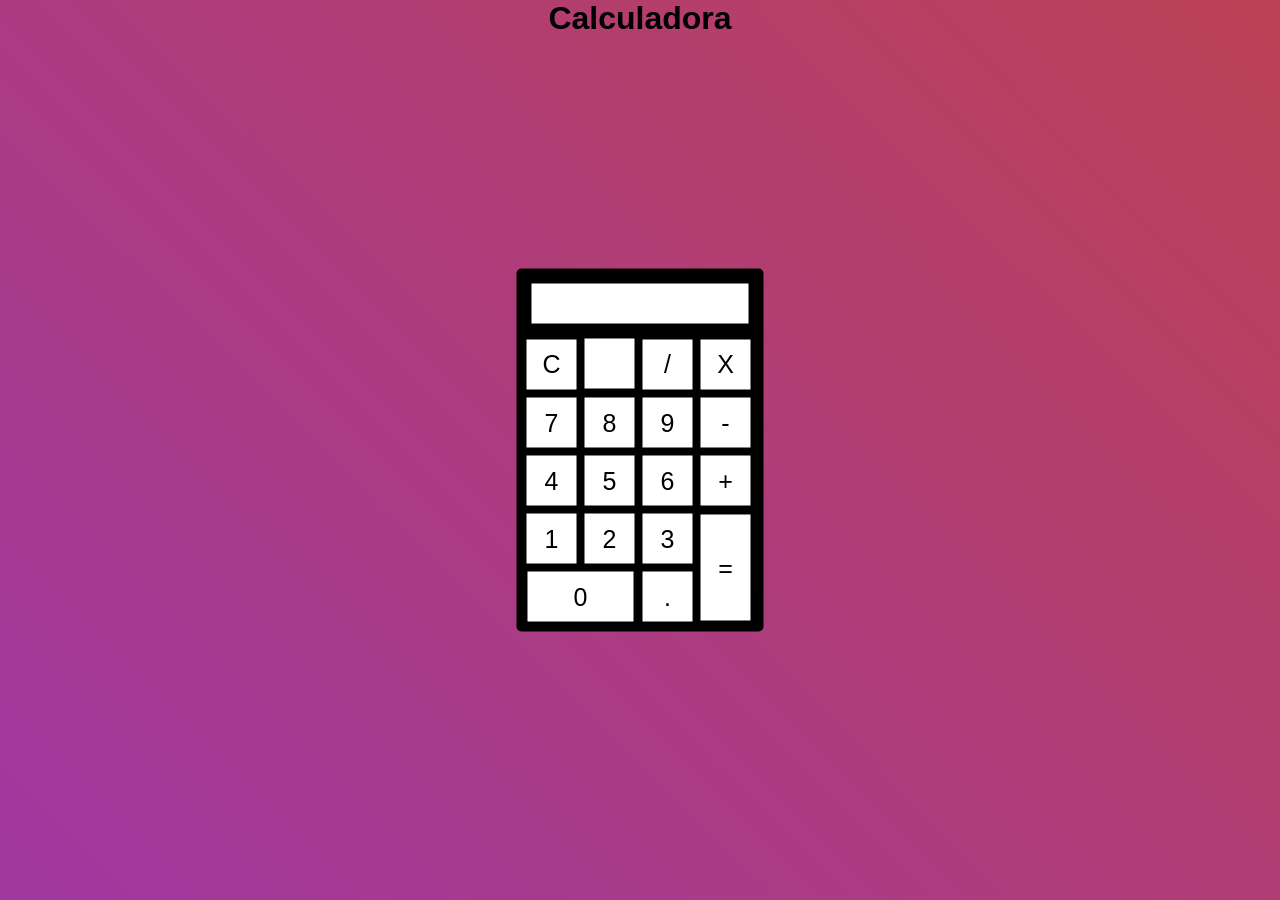
<file: index.html>
<!DOCTYPE html>
<html lang="pt-br">
<head>
    <meta charset="UTF-8">
    <meta http-equiv="X-UA-Compatible" content="IE=edge">
    <meta name="viewport" content="width=device-width, initial-scale=1.0">
    <link rel="stylesheet" type="text/css" href="css/style.css">
    <title>Calculadora</title>
</head>
<body>
    <div class="fundo">
        <h1>Calculadora</h1>
        <div class="calculadora">
            <p id="resultado"> </p>
            <table>
                <tr>
                    <td><button class="botao" onclick="clean()">C</button></td>
                    <td><button class="botao" onclick="back()"></button></td>
                    <td><button class="botao" onclick="insert('/')">/</button></td>
                    <td><button class="botao" onclick="insert('X')">X</button></td>
                </tr>
                <tr>
                    <td><button class="botao" onclick="insert('7')">7</button></td>
                    <td><button class="botao" onclick="insert('8')">8</button></td>
                    <td><button class="botao" onclick="insert('9')">9</button></td>
                    <td><button class="botao" onclick="insert('-')">-</button></td>
                </tr>
                <tr>
                    <td><button class="botao" onclick="insert('4')">4</button></td>
                    <td><button class="botao" onclick="insert('5')">5</button></td>
                    <td><button class="botao" onclick="insert('6')">6</button></td>
                    <td><button class="botao" onclick="insert('+')">+</button></td>
                </tr>
                <tr>
                    <td><button class="botao" onclick="insert('1')">1</button></td>
                    <td><button class="botao" onclick="insert('2')">2</button></td>
                    <td><button class="botao" onclick="insert('3')">3</button></td>
                    <td rowspan="2"><button class="botao" style="height:106px;" onclick="calcular()">=</button></td>
                </tr>
                <tr>
                    <td colspan="2"><button class="botao" style="width:106px;" onclick="insert()">0</button></td>
                    <td><button class="botao" onclick="insert('.')">.</button></td>
                </tr>
            </table>
        </div>
    </div>
    <script>
        function insert(num)
        {
             var numero = document.getElementById('resultado').innerHTML;
             document.getElementById('resultado').innerHTML = numero + num;
        }
        function clean()
        {
            document.getElementById('resultado').innerHTML = "";
        }
        function back()
        {
            var resultado = document.getElementById('resultado').innerHTML;
            document.getElementById('resultado').innerHTML = resultado.substring(0, resultado.length -1)
        }
        function calcular()
        {
            var resultado = document.getElementById('resultado').innerHTML;
            if(resultado)
            {
                document.getElementById('resultado').innerHTML = eval(resultado);
            }
        }
    </script>
    
</body>
</html>
</file>
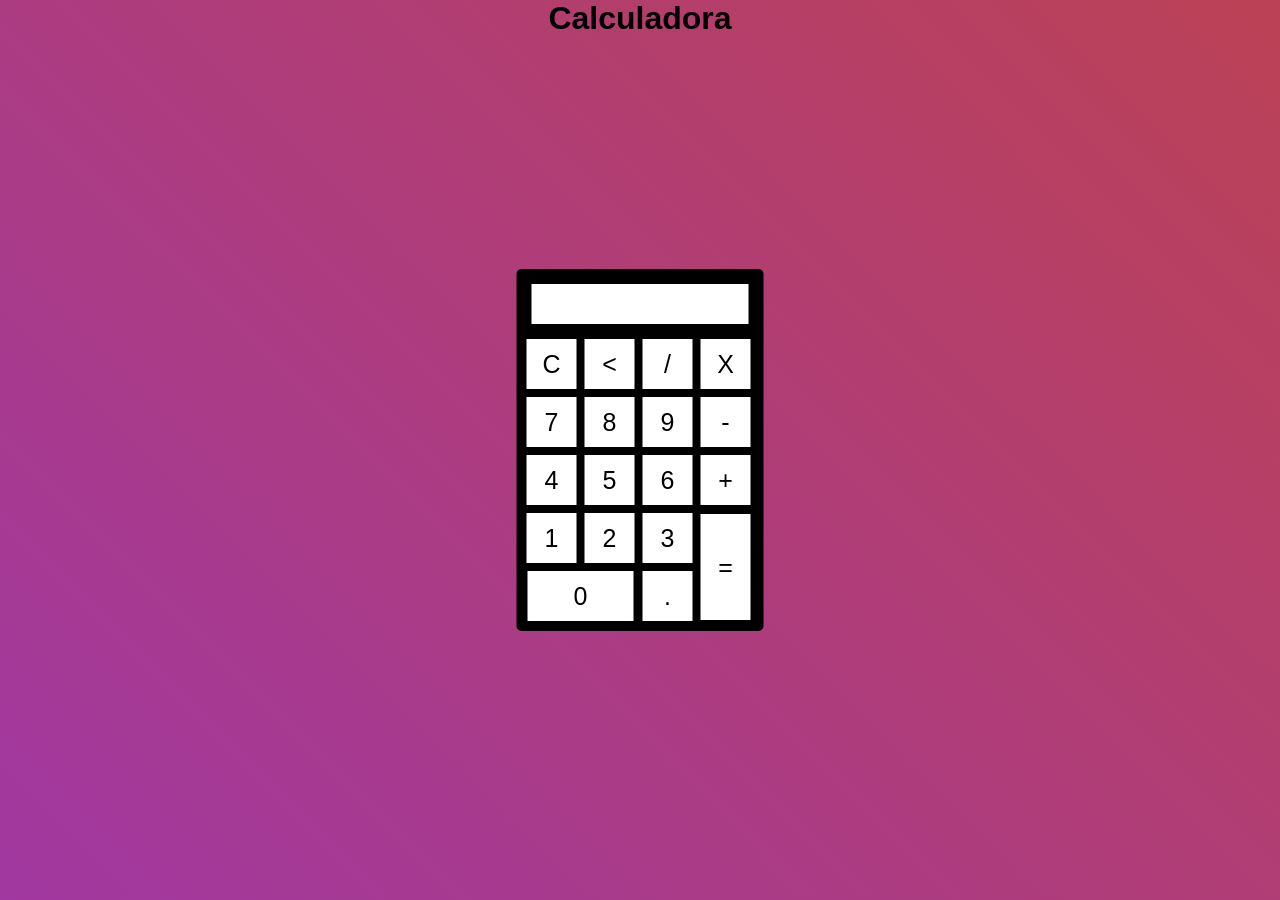
<file: calculadora.html>
<!DOCTYPE html>
<html lang="pt-br">
<head>
    <meta charset="UTF-8">
    <meta http-equiv="X-UA-Compatible" content="IE=edge">
    <meta name="viewport" content="width=device-width, initial-scale=1.0">
    <link rel="stylesheet" type="text/css" href="css/style.css">
    <title>Calculadora</title>
</head>
<body>
    <div class="fundo">
        <h1>Calculadora</h1>
        <div class="calculadora">
            <p id="resultado"> </p>
            <table>
                <tr>
                    <td><button class="botao" onclick="clean()">C</button></td>
                    <td><button class="botao" onclick="back()"><</button></td>
                    <td><button class="botao" onclick="insert('/')">/</button></td>
                    <td><button class="botao" onclick="insert('X')">X</button></td>
                </tr>
                <tr>
                    <td><button class="botao" onclick="insert('7')">7</button></td>
                    <td><button class="botao" onclick="insert('8')">8</button></td>
                    <td><button class="botao" onclick="insert('9')">9</button></td>
                    <td><button class="botao" onclick="insert('-')">-</button></td>
                </tr>
                <tr>
                    <td><button class="botao" onclick="insert('4')">4</button></td>
                    <td><button class="botao" onclick="insert('5')">5</button></td>
                    <td><button class="botao" onclick="insert('6')">6</button></td>
                    <td><button class="botao" onclick="insert('+')">+</button></td>
                </tr>
                <tr>
                    <td><button class="botao" onclick="insert('1')">1</button></td>
                    <td><button class="botao" onclick="insert('2')">2</button></td>
                    <td><button class="botao" onclick="insert('3')">3</button></td>
                    <td rowspan="2"><button class="botao" style="height:106px;" onclick="calcular()">=</button></td>
                </tr>
                <tr>
                    <td colspan="2"><button class="botao" style="width:106px;" onclick="insert()">0</button></td>
                    <td><button class="botao" onclick="insert('.')">.</button></td>
                </tr>
            </table>
        </div>
    </div>
    <script>
        function insert(num)
        {
             var numero = document.getElementById('resultado').innerHTML;
             document.getElementById('resultado').innerHTML = numero + num;
        }
        function clean()
        {
            document.getElementById('resultado').innerHTML = "";
        }
        function back()
        {
            var resultado = document.getElementById('resultado').innerHTML;
            document.getElementById('resultado').innerHTML = resultado.substring(0, resultado.length -1)
        }
        function calcular()
        {
            var resultado = document.getElementById('resultado').innerHTML;
            if(resultado)
            {
                document.getElementById('resultado').innerHTML = eval(resultado);
            }
        }
    </script>
    
</body>
</html>
</file>
<file: css/style.css>
* {
    margin: 0;
    padding: 0;
}
.fundo {
    background-image: linear-gradient(45deg,#a138a1 ,rgb(187, 65, 85));
    height: 100vh;
    color: black;
    font-family: Verdana, Geneva, Tahoma, sans-serif;
    text-align: center;
}

.calculadora {
    position: absolute;
    background-color: black;
    top: 50%;
    left: 50%;
    transform: translate(-50%,-50%);
    border-radius: 5px;
    padding: 5px;
}
.botao {
    width: 50px;
    height: 50px;
    font-size: 25px;
    cursor: pointer;
    background-color: white;
    border: none;
    color: black;
    margin: 3px;
}
.botao:hover {
    background-color: #7F8C8D;
}
#resultado {
    width: 207px;
    background-color: white;
    height: 30px;
    margin: 10px;
    font-size: 25px;
    color: black;
    text-align:right ;
    padding: 5px;
}
</file>
